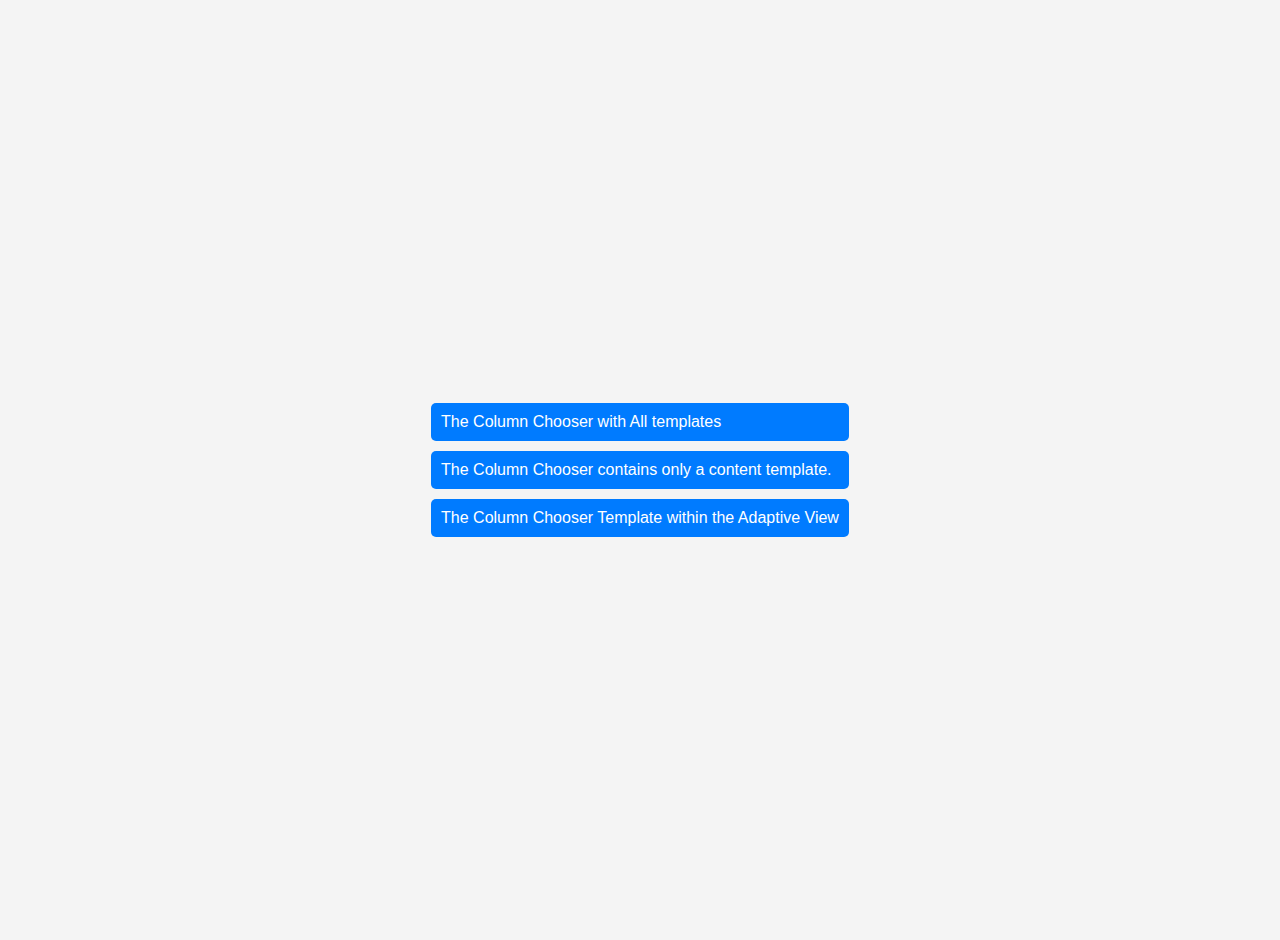
<file: index.html>
<!DOCTYPE html>
<html lang="en">
<head>
    <meta charset="UTF-8">
    <meta name="viewport" content="width=device-width, initial-scale=1.0">
    <title>Column chooser template</title>
    <style>
        body {
            font-family: Arial, sans-serif;
            background-color: #f4f4f4;
            margin: 0;
            padding: 20px;
            display: flex;
            justify-content: center;
            align-items: center;
            height: 100vh;
        }
        .container {
            background: #fff;
            padding: 20px;
            border-radius: 8px;
            box-shadow: 0 4px 8px rgba(0, 0, 0, 0.1);
            width: 300px;
            text-align: center;
        }
        ul {
            list-style: none;
            padding: 0;
        }
        li {
            margin: 10px 0;
        }
        a {
            display: block;
            padding: 10px;
            background: #007bff;
            color: #fff;
            text-decoration: none;
            border-radius: 5px;
            transition: background 0.3s ease;
        }
        a:hover {
            background: #0056b3;
        }
    </style>
</head>
<body>
    <ul>
        <li><a href="./pages/with_all_templates.html">The Column Chooser with All templates</a></li>
        <li><a href="./pages/without_footer_template.html">The Column Chooser contains only a content template.</a></li>
        <li><a href="./pages/mob_view.html">The Column Chooser Template within the Adaptive View</a></li>
    </ul>
</body>
</html>
</file>
